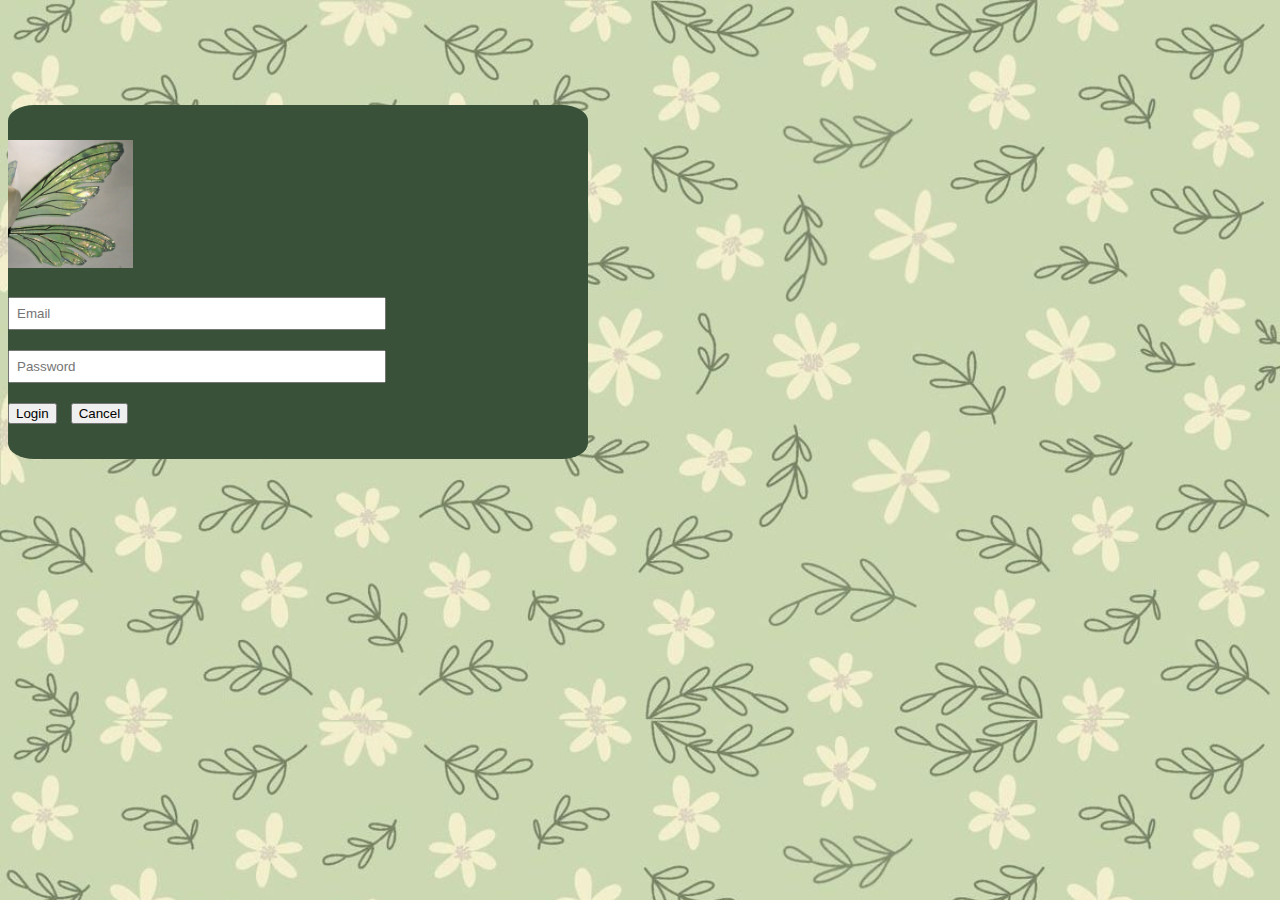
<file: index.html>
<!DOCTYPE html>
<html>
<head>
    <title>Login Page</title>
    <meta charset="utf-8">
    <meta name="viewport" content="width=device-width, initial-scale=1">

     <link href="https://cdn.jsdelivr.net/npm/bootstrap@5.3.2/dist/css/bootstrap.min.css" rel="stylesheet" integrity="sha384-T3c6CoIi6uLrA9TneNEoa7RxnatzjcDSCmG1MXxSR1GAsXEV/Dwwykc2MPK8M2HN" crossorigin="anonymous">
</head>

    <style>
        body{
            background-image: url(bg.jpg);
            background-size: 100%;
        }


    </style>

<!-- Body starts here -->
    <body>
        <div class="container text-center" style="width: 580px; padding-top: 35px; padding-bottom: 35px; margin-top: 105px; border-radius: 4.5%; background-color: rgb(56, 81, 56);">
            <img src="fairy.jpg" alt="profile picture" class="rounded-circle" style="width: 125px; margin-bottom: 25px;">

            <form id="form">            
                <input type="text" class="text-center" placeholder="Email" id="email" style="padding: 7px; width: 360px; margin-bottom: 20px;">        
                <br><input type="password" class="text-center" placeholder="Password" id="password" style="padding: 7px; width: 360px; margin-bottom: 20px;">         
                <br><button type="submit" class="btn btn-success" style="margin-right: 10px;">Login</button>
                <button type="reset" class="btn btn-light" onclick="refreshPage();">Cancel</button>
            </form>
        </div>

            <script type="text/javascript">
                document.getElementById("form").addEventListener("submit", auth);

     function auth(event) {
        event.preventDefault();

         var email = document.getElementById("email").value;
         var password = document.getElementById("password").value;
         console.log(email);

            if (email === "sir.fairy@alimpolos.com" && password === "mydogiscute") {
                 window.location.replace("homepage.html"); //email and password have to be the same to go to the main page
         } else{
                alert("Please enter valid information");
                return; //when the login button is pressed, a window will pop up if you don't
         }
      }

      </script>




     <script src="https://cdn.jsdelivr.net/npm/bootstrap@5.3.2/dist/js/bootstrap.bundle.min.js" integrity="sha384-C6RzsynM9kWDrMNeT87bh95OGNyZPhcTNXj1NW7RuBCsyN/o0jlpcV8ueogQyq46cDfL" crossorigin="anonymous"></script>                                      
    </body>
<!-- Body ends here -->
</html>
</file>
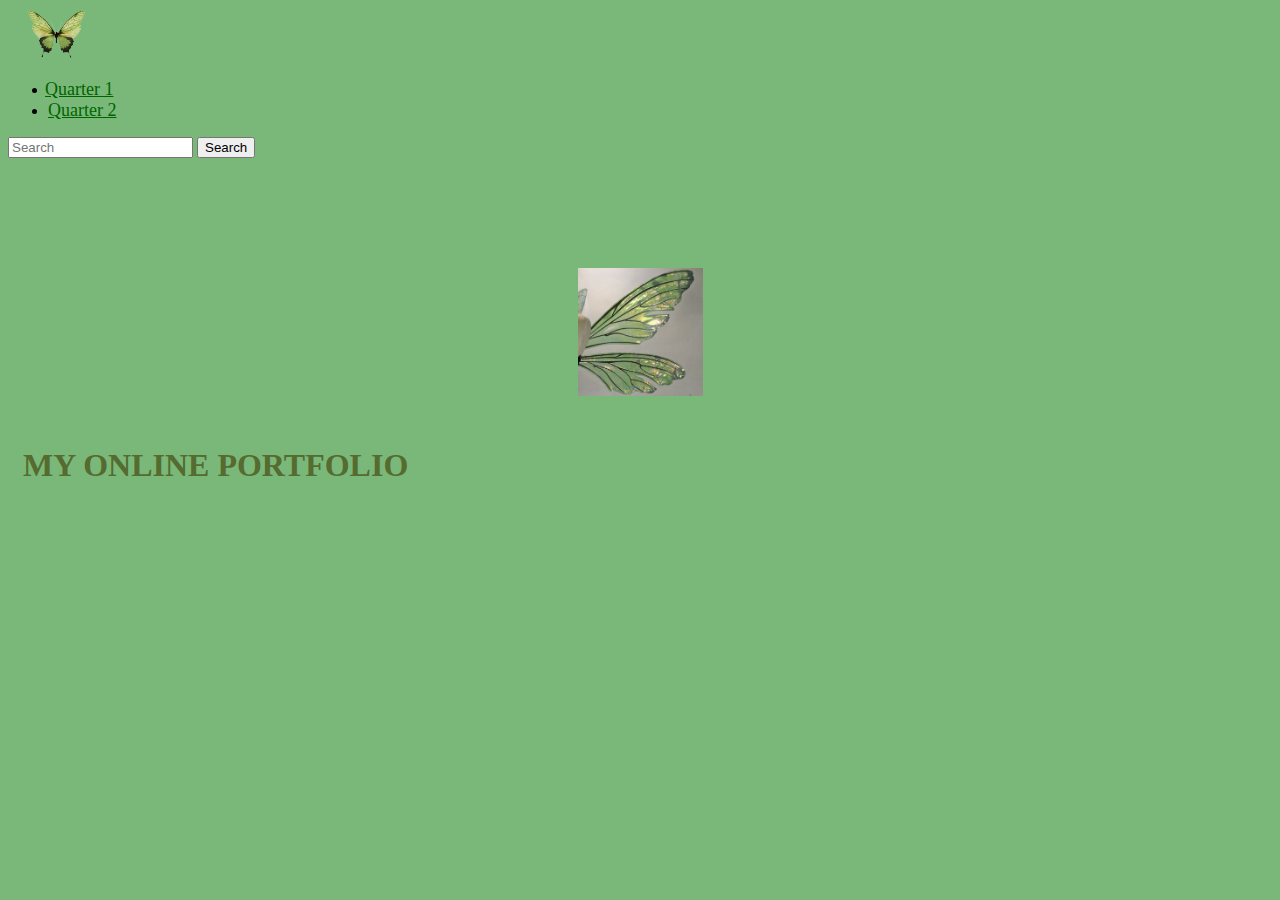
<file: homepage.html>
<!DOCTYPE html>
<html lang="utf-8">
	<head>
		<title>Main page</title>
		<meta charset="utf-8">
		<meta name="viewport" content="width=device-width, initial-scale=1">

		<link href="https://cdn.jsdelivr.net/npm/bootstrap@5.3.2/dist/css/bootstrap.min.css" rel="stylesheet" integrity="sha384-T3c6CoIi6uLrA9TneNEoa7RxnatzjcDSCmG1MXxSR1GAsXEV/Dwwykc2MPK8M2HN" crossorigin="anonymous">
	</head>

		<style>
			body{
				background-color: rgb(122, 184, 122, 1.0);
			}

			.picture{
				justify-content: center; 
				display: flex;
			}

		</style>


		<nav class="navbar navbar-expand-sm bg-light navbar-light">

		<a class="navbar-brand">
  		<img src="butterfly.png" alt="idk" style="width: 57px; margin-left: 20px;" class="rounde-pill">
		</a>

     	<ul class="navbar-nav me-auto">
      	 <li class="nav-item">
         <a class="nav-link" href="page2.html" style="margin-left: -3px; color: darkgreen; font-size: 18px; font-family: georgia;">Quarter 1</a> <!-- Will lead you to my Quarter 1 project -->

         <li class="nav-item">
         <a class="nav-link" href="page3.html" style="color: darkgreen; font-size: 18px; font-family: georgia;" href="#">Quarter 2</a> <!--Will lead you to my quarter 2 project -->
        
  		</li>
		</ul>


   <form class="d-flex" style="margin-right: 12px;">
    <input class="form-control me-2" type="text" placeholder="Search" name="Email">
    <button type="button" class="btn btn-primary btn-success">Search</button>
</form>	
</nav>

<!--Body starts here-->
    <body>
    	<div class="picture">
    		<img src="fairy.jpg" alt="profile picture" class="rounded-circle" style="width: 125px; margin-top: 110px; margin-bottom: 15px;">
    	</div>
        <div class="container text-center bg-light" style="padding: 15px; width: 600px;">
   			<h1 style="color: darkolivegreen; font-family: georgia;">MY ONLINE PORTFOLIO</h1>
   		</div>





<script src="https://cdn.jsdelivr.net/npm/bootstrap@5.3.2/dist/js/bootstrap.bundle.min.js" integrity="sha384-C6RzsynM9kWDrMNeT87bh95OGNyZPhcTNXj1NW7RuBCsyN/o0jlpcV8Qyq46cDfL" crossorigin="anonymous"></script>
  		 </form>
    </nav>
</body>
<!-- Body ends here -->
</html>
</file>
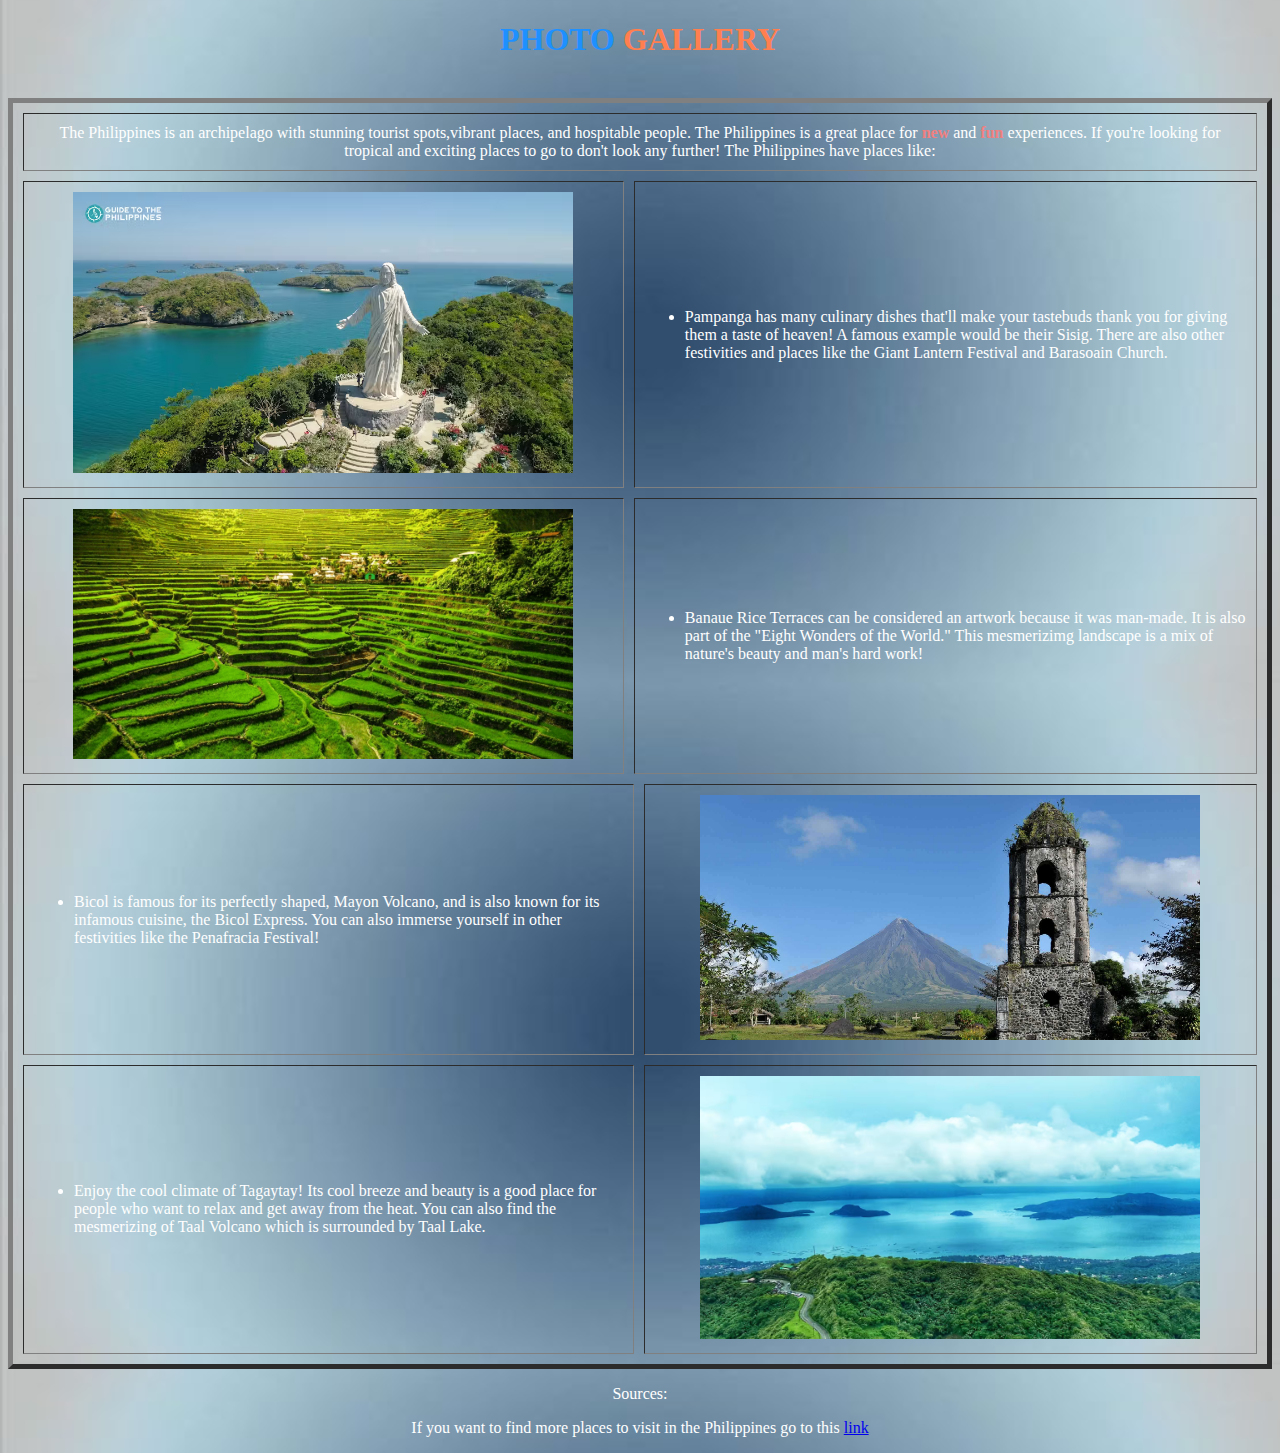
<file: index1.html>
<!DOCTYPE html>
        <head> <link rel="stylesheet" type="text/css" href="ICT9R_Q2Project_Ignacio_Alexandria.css">
          <title>Photo Gallery</title>
        </head>

<!-- body starts here-->
   <body>
      <h1 id="cover">
          <span style="color: dodgerblue;">PHOTO</span> <span style="color: coral;">GALLERY</span> 
      </h1>
        <br>
          <table cellspacing="10" cellpadding="10" border="5">
        
        <tr>
          <td colspan="3"; align="center">
           The Philippines is an archipelago with stunning tourist spots,vibrant places, and hospitable people. The Philippines is a great place for <span style="color: lightcoral; font-weight: bolder;">new</span> and <span style="color: lightcoral; font-weight: bolder;">fun</span> experiences. If you're looking for tropical and exciting places to go to don't look any further! The Philippines have places like:
          </td>
        </tr>

        <tr>
          <td align="center">
            <img src="pang.png" width="500px">
          </td>
        
        <td colspan="2">
        	<ul> 
        		<li>Pampanga has many culinary dishes that'll make your tastebuds thank you for giving them a taste of heaven! A famous example would be their Sisig. There are also other festivities and places like the Giant Lantern Festival and Barasoain Church.
        	</ul>
        	</li>
        </td>
       </tr>

       <tr>

          <td align="center">
            <img src="rice.png" width="500px">
          </td>

       	 <td colspan="2">
       	 	<ul>
       	 		<li>
       	 		   Banaue Rice Terraces can be considered an artwork because it was man-made. It is also part of the "Eight Wonders of the World." This mesmerizimg landscape is a mix of nature's beauty and man's hard work!
       	 		</li>
       	 		   </ul>
       	 		</td>
        </tr>
        
        <tr>
                <td colspan="2">
                  <ul>
                <li>
                  Bicol is famous for its perfectly shaped, Mayon Volcano, and is also known for its infamous cuisine, the Bicol Express. You can also immerse yourself in other festivities like the Penafracia Festival!
                </li>
                   </ul>
                </td>

            <td align="center">
                <img src="bicol.png" width="500px">
            </td>

        </tr>

        <tr>
        	<td colspan="2">
        		<ul>
        			<li>
        				Enjoy the cool climate of Tagaytay! Its cool breeze and beauty is a good place for people who want to relax and get away from the heat. You can also find the mesmerizing of Taal Volcano which is surrounded by Taal Lake.
                    </li>
                </ul>
           </td>

           <td align="center">
            <img src="tagaytay.png" width="500px">
           </td>
        </tr>
          </table>
           
          <p align="center">Sources:</p>
          <p align="center">If you want to find more places to visit in the Philippines go to this <a href="https://www.cntraveller.com/bc/article/beautiful-places-philippines">link</a></p>

    </body>
<!--body ends here-->
</html>
</file>
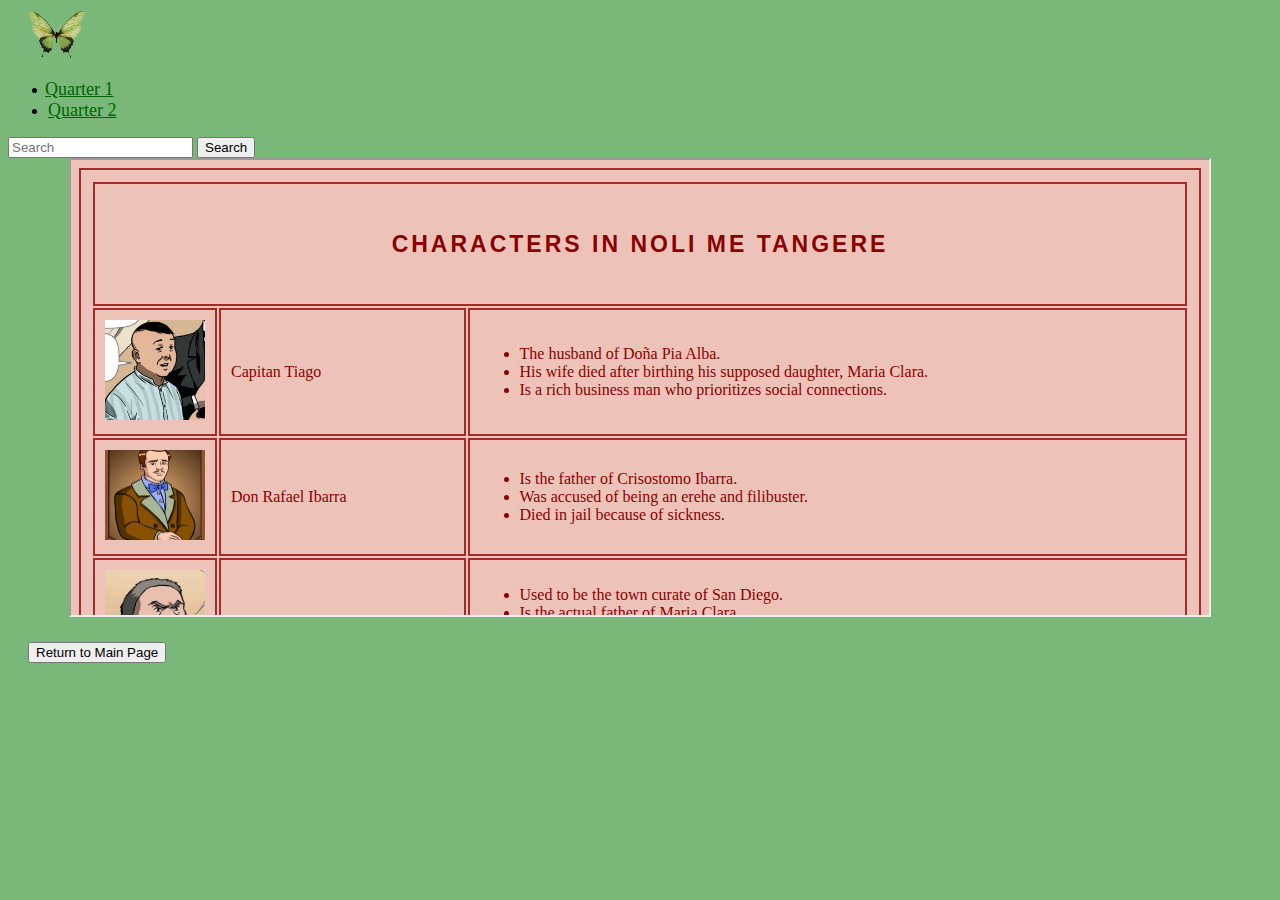
<file: page2.html>
<!DOCTYPE html>
<html lang="utf-8">
	<head>
		<title>Main Page: Quarter 1</title>
		<meta charset="utf-8">
		<meta name="viewport" content="width=device-width, initial-scale=1">

		<link href="https://cdn.jsdelivr.net/npm/bootstrap@5.3.2/dist/css/bootstrap.min.css" rel="stylesheet" integrity="sha384-T3c6CoIi6uLrA9TneNEoa7RxnatzjcDSCmG1MXxSR1GAsXEV/Dwwykc2MPK8M2HN" crossorigin="anonymous">
	</head>

		<style>
			body{
				background-color: rgb(122, 184, 122, 1.0);
			}

			.q1proj{
				justify-content: center; 
				display: flex;
			}

		</style>


		<nav class="navbar navbar-expand-sm bg-light navbar-light">

		<a class="navbar-brand">
  		<img src="butterfly.png" alt="idk" style="width: 57px; margin-left: 20px;" class="rounde-pill">
		</a>
	
     	<ul class="navbar-nav me-auto">
      	 <li class="nav-item">
         <a class="nav-link" href="page2.html" style="margin-left: -3px; color: darkgreen; font-size: 18px; font-family: georgia;">Quarter 1</a> <!-- Will lead you to my Quarter 1 project -->

        <li class="nav-item">
         <a class="nav-link" href="page3.html" style="color: darkgreen; font-size: 18px; font-family: georgia;" href="#">Quarter 2</a> <!--Will lead you to my quarter 2 project -->
        </li>

 		</li>
		</ul>


   <form class="d-flex" style="margin-right: 12px;">
    <input class="form-control me-2" type="text" placeholder="Search" name="Email">
    <button type="button" class="btn btn-primary btn-success">Search</button>
</form>	
</nav>

    <body>
       <div class="q1proj">
    	<iframe src="SA_ICT9Ruby_Q1Project_Ignacio_Alexandria.html" style="width:90%; height:455px;">
    	</iframe>
   	   </div>

    <div class="container-fluid row justify-content-center">
   	   <button class="btn btn-light back-btn" style="margin-top: 25px; margin-bottom: 10px; margin-left:20px" onclick="window.location.href='homepage.html';">Return to Main Page</button> <!-- Will bring you back to the main page -->
   	</div>




<script src="https://cdn.jsdelivr.net/npm/bootstrap@5.3.2/dist/js/bootstrap.bundle.min.js" integrity="sha384-C6RzsynM9kWDrMNeT87bh95OGNyZPhcTNXj1NW7RuBCsyN/o0jlpcV8Qyq46cDfL" crossorigin="anonymous"></script>
  		 </form>
    </nav>
</body>
<!-- Body ends here -->
</html>
</file>
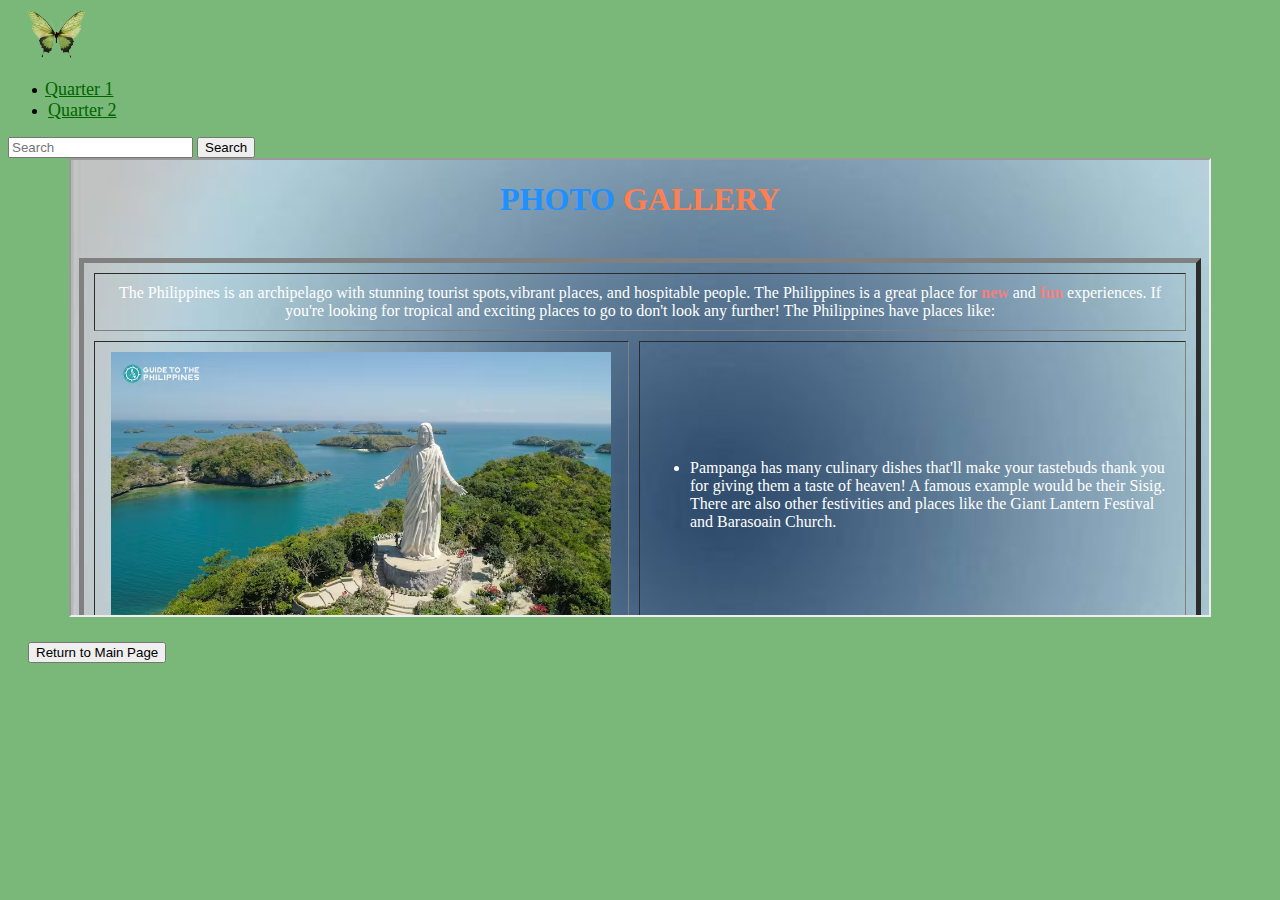
<file: page3.html>
<!DOCTYPE html>
<html lang="utf-8">
	<head>
		<title>Main Page: Quarter 2</title>
		<meta charset="utf-8">
		<meta name="viewport" content="width=device-width, initial-scale=1">

		<link href="https://cdn.jsdelivr.net/npm/bootstrap@5.3.2/dist/css/bootstrap.min.css" rel="stylesheet" integrity="sha384-T3c6CoIi6uLrA9TneNEoa7RxnatzjcDSCmG1MXxSR1GAsXEV/Dwwykc2MPK8M2HN" crossorigin="anonymous">
	</head>

		<style>
			body{
				background-color: rgb(122, 184, 122, 1.0);
			}

			.q2proj{
				justify-content: center; 
				display: flex;
			}

		</style>


		<nav class="navbar navbar-expand-sm bg-light navbar-light">

		<a class="navbar-brand">
  		<img src="butterfly.png" alt="idk" style="width: 57px; margin-left: 20px;" class="rounde-pill">
	</a>
	
     	<ul class="navbar-nav me-auto">
      	 <li class="nav-item">
         	<a class="nav-link" href="page2.html" style="margin-left: -3px; color: darkgreen; font-size: 18px; font-family: georgia;">Quarter 1</a> <!-- Will lead you to my Quarter 1 project -->

        <li class="nav-item">
         <a class="nav-link" href="page3.html" style="color: darkgreen; font-size: 18px; font-family: georgia;" href="#">Quarter 2</a> <!--Will lead you to my quarter 2 project -->
        </li>


 		  </li>
		  </ul>


   <form class="d-flex" style="margin-right: 12px;">
    <input class="form-control me-2" type="text" placeholder="Search" name="Email">
    <button type="button" class="btn btn-primary btn-success">Search</button>
</form>	
</nav>

<!-- Body starts here -->
    <body>
       <div class="q2proj">
    	<iframe src="index1.html" style="width:90%; height:455px;">
    	</iframe>
   	   </div>

	<div class="container-fluid row justify-content-center">
   	   <button class="btn btn-light back-btn" style="margin-top: 25px; margin-bottom: 10px; margin-left:20px" onclick="window.location.href='homepage.html';">Return to Main Page</button> <!-- Will bring you back to the main page -->
   	</div>




<script src="https://cdn.jsdelivr.net/npm/bootstrap@5.3.2/dist/js/bootstrap.bundle.min.js" integrity="sha384-C6RzsynM9kWDrMNeT87bh95OGNyZPhcTNXj1NW7RuBCsyN/o0jlpcV8Qyq46cDfL" crossorigin="anonymous"></script>
  		 </form>
    </nav>
   </body>
   <!-- Body ends here -->
</html>
</file>
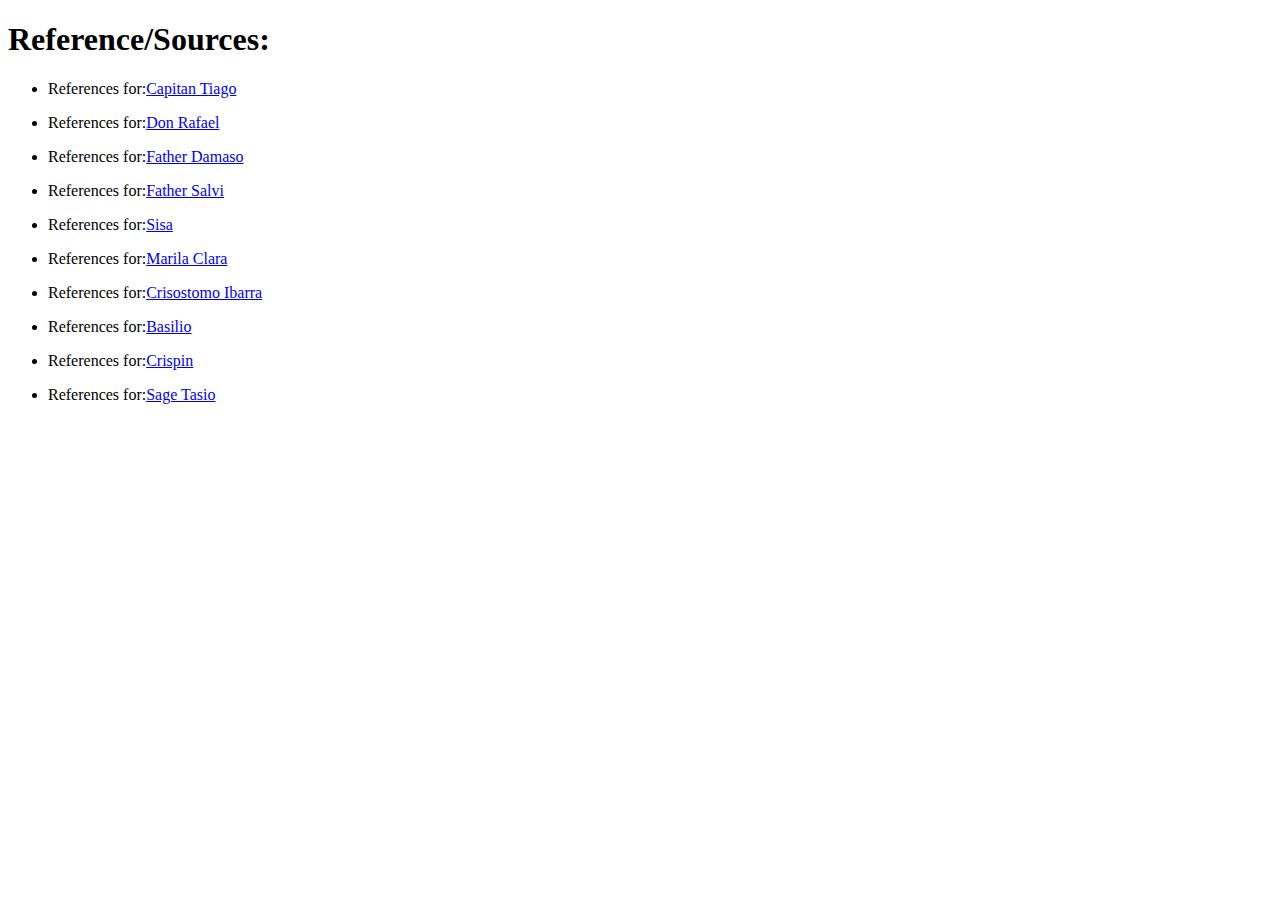
<file: references.html>
<!DOCTYPE html>
<html>
	<head>
		<title>REFERENCES</title>
	</head>

	<body>

	<h1>Reference/Sources:</h1>
	<ul>
		<li><p>References for:<a href="https://noli-me-tangere.fandom.com/wiki/Capitan_Tiago">Capitan Tiago</a></p></li>
		<li><p>References for:<a href="https://www.personality-database.com/profile/500981/don-rafael-ibarra-noli-me-tngere-el-filibusterismo-mbti-personality-type">Don Rafael</a></p></li>
		<li><p>References for:<a href="https://noli-me-tangere.fandom.com/wiki/Padre_Damaso">Father Damaso</a></p></li>
		<li><p>References for:<a href="https://www.youtube.com/watch?v=9ErwEfWNoxY">Father Salvi</a>
		<li><p>References for:<a href="https://www.facebook.com/kimstorePH/posts/sisa-crispin-basilio-mga-anak-ko-nasaan-na-kayo-may-delivery-na-naman-kayo-sa-ki/3609048055791071/?locale=zh_CN">Sisa</a></p></li>
		<li><p>References for:<a href="https://noli-me-tangere.fandom.com/wiki/Maria_Clara">Marila Clara</a></p></li>
		<li><p>References for:<a href="https://noli-me-tangere.fandom.com/wiki/Crisostomo_Ibarra">Crisostomo Ibarra</a></p></li>
		<li><p>References for:<a href="https://noli-me-tangere.fandom.com/wiki/Basilio">Basilio</a></p></li>
		<li><p>References for:<a href="https://noli-me-tangere.fandom.com/wiki/Crispin">Crispin</a></p></li>
		<li><p>References for:<a href="https://noli-me-tangere.fandom.com/wiki/Pilosopo_Tasio">Sage Tasio</a></p></li>

    </ul>
	</body>
</html>
</file>
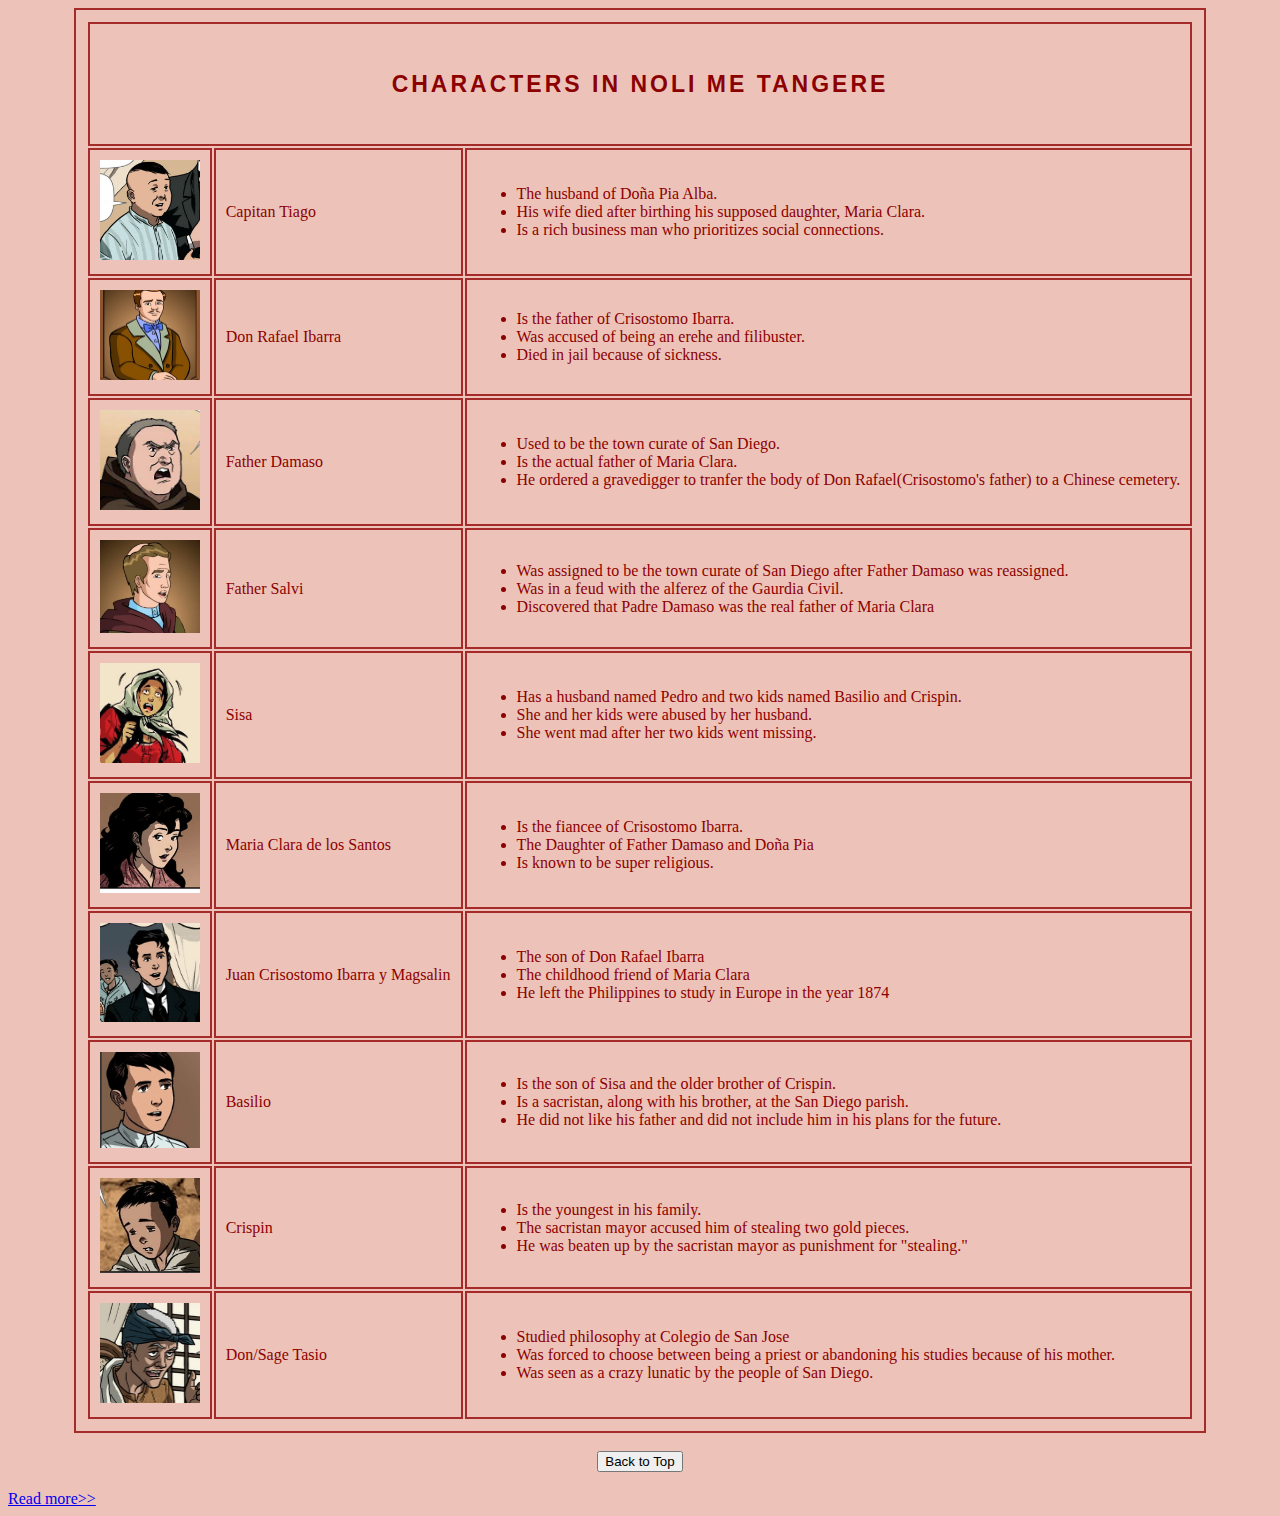
<file: SA_ICT9Ruby_Q1Project_Ignacio_Alexandria.html>
<!DOCTYPE html>
<html>
  <head>
  	 <link rel="stylesheet" type="text/css" href="proj_style.css">
	 <title>Characters in Noli Me Tangere</title>
  </head>

  <!-- Body starts here -->
<body>
	<!-- table starts here -->
      <table>
      	<tr>
      		<th class="first" colspan="3" id="top">CHARACTERS IN NOLI ME TANGERE</th>
      	</tr>

    <!-- character information and images -->
      	<tr>
      		<td id=top><img src="tiago.jpg" alt="Capitan Tiago" width="100"></td>
      		<td>Capitan Tiago</td>
      		<td>
      		<ul>
      			<li>The husband of Doña Pia Alba.</li>
      			<li>His wife died after birthing his supposed daughter, Maria Clara.</li>
      			<li>Is a rich business man who prioritizes social connections.</li>
      			</ul>
      		</td>
      	</tr>

      	<tr>
      		<td><img src="rafael.jpg" alt="Don Rafael" width="100"></td>
      		<td>Don Rafael Ibarra</td>
      		<td>
      		<ul>
      			<li>Is the father of Crisostomo Ibarra.</li>
      			<li>Was accused of being an erehe and filibuster.</li>
      			<li>Died in jail because of sickness.</li>
      			</ul>
      		</td>

      	<tr>
      		<td><img src="damaso.jpg" alt="Father Damaso" width="100"></td>
      		<td>Father Damaso</td>
      		<td>
      		<ul>
      			<li>Used to be the town curate of San Diego.</li>
      			<li>Is the actual father of Maria Clara.</li>
      			<li>He ordered a gravedigger to tranfer the body of Don Rafael(Crisostomo's father) to a Chinese cemetery.</li>
      			</ul>
      		</td>
      	</tr>

      	<tr>
      		<td><img src="salvi.jpg" alt="Father Salvi" width="100"></td>
      		<td>Father Salvi</td>
      		<td>
      		<ul>
      			<li>Was assigned to be the town curate of San Diego after Father Damaso was reassigned.</li>
      			<li>Was in a feud with the alferez of the Gaurdia Civil.</li>
      			<li>Discovered that Padre Damaso was the real father of Maria Clara</li>
      			</ul>
      		</td>
      	</tr>
 
      	<tr>
      		<td><img src="sisa.jpg" alt="Narcisa/Sisa" width="100"></td>
            <td>Sisa</td>
            <td>
      		<ul>
      			<li>Has a husband named Pedro and two kids named Basilio and Crispin.</li>
      			<li>She and her kids were abused by her husband.</li>
      			<li>She went mad after her two kids went missing.</li>
      			</ul>
      		</td>
      	</tr>

      	<tr>
      		<td><img src="maria.jpg" alt="Maria Clara" width="100"></td>
      		<td>Maria Clara de los Santos</td>
      		<td>
      		<ul>
      			<li>Is the fiancee of Crisostomo Ibarra.</li>
      			<li>The Daughter of Father Damaso and Doña Pia</li>
      			<li>Is known to be super religious.</li>
      			</ul>
      		</td>
      	</tr>

      	<tr>
      		<td><img src="ibarra.jpg" alt="Crisostomo Ibarra" width="100"></td>
      		<td>Juan Crisostomo Ibarra y Magsalin</td>
      		<td>
      		<ul>
      			<li>The son of Don Rafael Ibarra</li>
      			<li>The childhood friend of Maria Clara</li>
      			<li>He left the Philippines to study in Europe in the year 1874</li>
      			</ul>
      		</td>
      	<tr>
      		<td><img src="basilio.jpg" alt="Basilio" width="100"></td>
      		<td>Basilio</td>
      		<td>
      		<ul>
      			<li>Is the son of Sisa and the older brother of Crispin.</li>
      			<li>Is a sacristan, along with his brother, at the San Diego parish.</li>
      			<li>He did not like his father and did not include him in his plans for the future.</li>
      			</ul>
      		</td>
      	</tr>

      	<tr>
      		<td><img src="crispin.jpg" alt="Crispin" width="100"></td>
      		<td>Crispin</td>
      		<td>
      		<ul>
      			<li>Is the youngest in his family.</li>
      			<li>The sacristan mayor accused him of stealing two gold pieces.</li>
      			<li>He was beaten up by the sacristan mayor as punishment for "stealing."</li>
      			</ul>
      		</td>
      	</tr>

      	<tr>
      		<td><img src="tasyo.jpg" alt="Sage Tasio" width="100"></td>
      		<td>Don/Sage Tasio</td>
      		<td>
      		<ul>
      			<li>Studied philosophy at Colegio de San Jose</li>
      			<li>Was forced to choose between being a priest or abandoning his studies because of his mother.</li>
      			<li>Was seen as a crazy lunatic by the people of San Diego.</li>
      			</ul>
      		</td>
      	</tr>
      </table>
<!-- table ends here -->

      <br>
      <form align="center" >
	  <input type="Submit" value="Back to Top" href="#top">
	  </form>
      <br>
      <a href="references.html">Read more>></a>

</body>
<!-- body ends here -->
</html>
</file>
<file: ICT9R_Q2Project_Ignacio_Alexandria.css>
body {
	background-image: url(blue.png);
    	background-size: 1300px;
    	color: white;
}

#cover {
	text-align: center;
}
</file>
<file: proj_style.css>
body {
	background-color: #EDC3B9;
}


table, th, td {
	margin-right: auto;
	margin-left: auto;
	border: 2px solid brown;
	padding: 10px;
	font-family:sans-serif;
	color: darkred;
}

th.first {
	height: 100px;
	width: 110px;
	font-size: 23px;
	letter-spacing: 3px;
}

td {
	font-family: serif;
}

li {
	font-family: serif;
}
</file>
